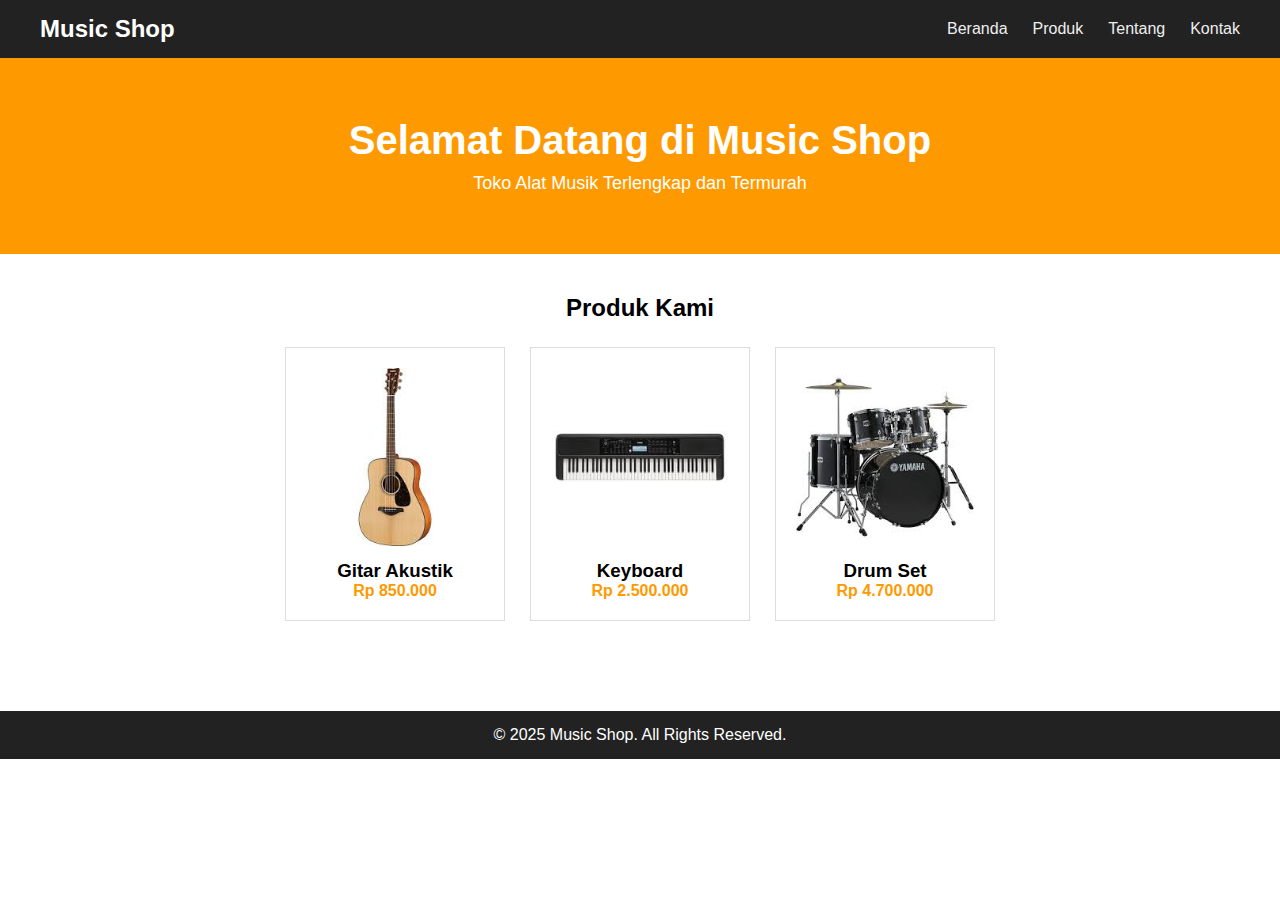
<file: index.html>
<!DOCTYPE html>
<html lang="id">
<head>
    <meta charset="UTF-8">
    <meta name="viewport" content="width=device-width, initial-scale=1.0">
    <title>Music Shop</title>
    <link rel="stylesheet" href="style.css">
</head>
<body>

    <!-- NAVIGATION BAR -->
    <nav class="navbar">
        <div class="logo">Music Shop</div>
        <ul class="nav-links">
            <li><a href="#">Beranda</a></li>
            <li><a href="produk.html">Produk</a></li>
            <li><a href="tentang.html">Tentang</a></li>
            <li><a href="kontak.html">Kontak</a></li>
        </ul>
    </nav>

    <!-- HEADER / HERO -->
    <header class="hero">
        <h1>Selamat Datang di Music Shop</h1>
        <p>Toko Alat Musik Terlengkap dan Termurah</p>
    </header>

    <!-- PRODUK -->
    <section class="produk-section">
        <h2>Produk Kami</h2>

        <div class="produk-container">

            <div class="produk-card">
                <img src="akustik.jpg" alt="Guitar">
                <h3>Gitar Akustik</h3>
                <p>Rp 850.000</p>
            </div>

            <div class="produk-card">
                <img src="keyboard.jpg" alt="Keyboard">
                <h3>Keyboard</h3>
                <p>Rp 2.500.000</p>
            </div>

            <div class="produk-card">
                <img src="drum.jpg" alt="Drum">
                <h3>Drum Set</h3>
                <p>Rp 4.700.000</p>
            </div>

        </div>
    </section>

    <!-- FOOTER -->
    <footer>
        <p>© 2025 Music Shop. All Rights Reserved.</p>
    </footer>

</body>
</html>
</file>
<file: style.css>
/* RESET */
* {
    margin: 0;
    padding: 0;
    box-sizing: border-box;
    font-family: Arial, sans-serif;
}

/* NAVBAR */
.navbar {
    display: flex;
    justify-content: space-between;
    align-items: center;
    padding: 15px 40px;
    background-color: #222;
}

.navbar .logo {
    color: #fff;
    font-size: 24px;
    font-weight: bold;
}

.nav-links {
    list-style: none;
    display: flex;
}

.nav-links li {
    margin-left: 25px;
}

.nav-links a {
    text-decoration: none;
    color: #eee;
    font-size: 16px;
}

.nav-links a:hover {
    color: #ff9900;
}

/* HERO */
.hero {
    text-align: center;
    padding: 60px 20px;
    background: #ff9900;
    color: #fff;
}

.hero h1 {
    font-size: 40px;
}

.hero p {
    margin-top: 10px;
    font-size: 18px;
}

/* PRODUK SECTION */
.produk-section {
    padding: 40px;
    text-align: center;
}

.produk-container {
    margin-top: 25px;
    display: flex;
    justify-content: center;
    gap: 25px;
}

.produk-card {
    border: 1px solid #ddd;
    padding: 20px;
    width: 220px;
}

.produk-card img {
    width: 100%;
}

.produk-card h3 {
    margin-top: 10px;
}

.produk-card p {
    color: #ff9900;
    font-weight: bold;
}

/* FOOTER */
footer {
    text-align: center;
    padding: 15px;
    background-color: #222;
    color: #fff;
    margin-top: 50px;
}
</file>
